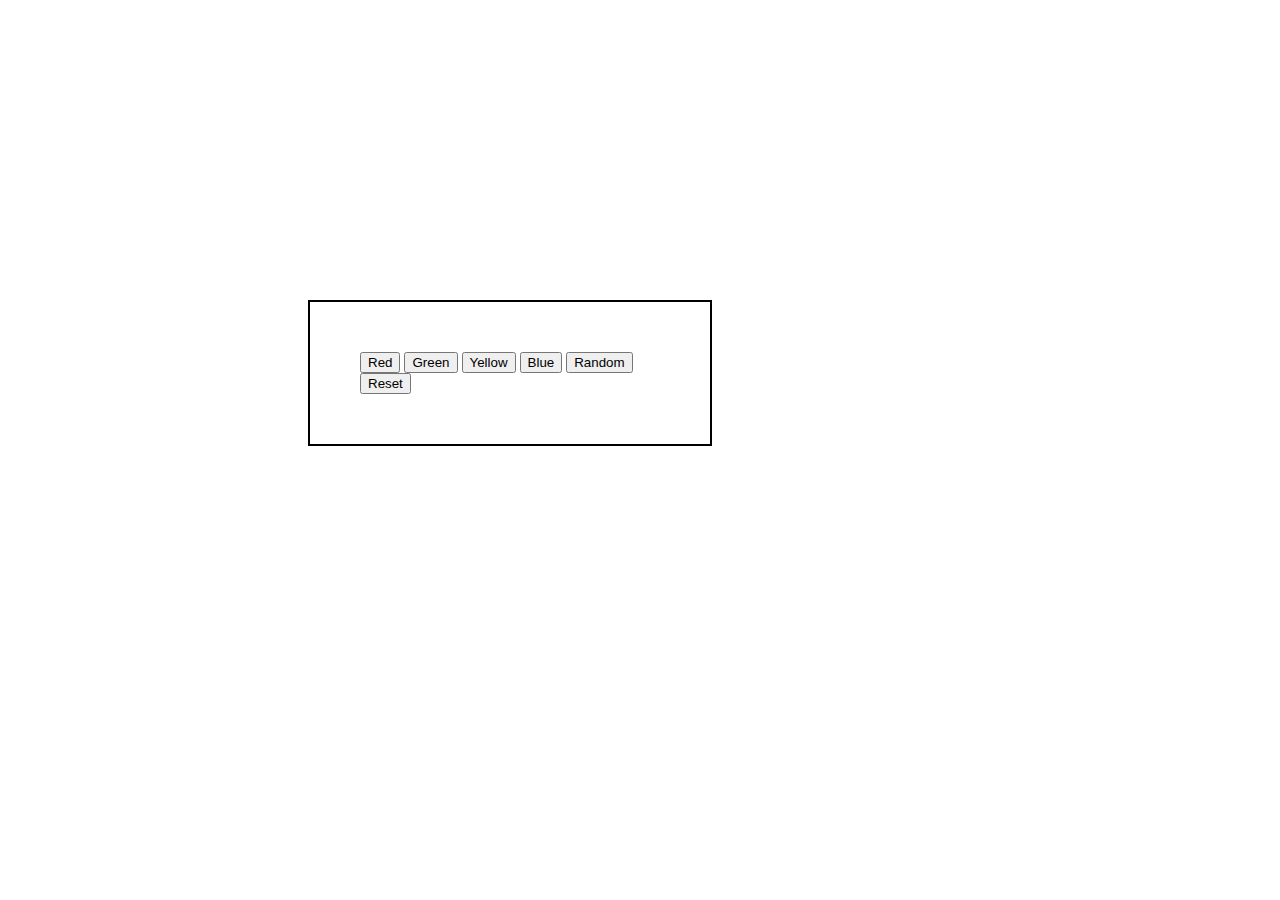
<file: First/index.html>
<!DOCTYPE html>
<html lang="en">

    <head>
        <meta charset="UTF-8">
        <meta http-equiv="X-UA-Compatible" content="IE=edge">
        <meta name="viewport" content="width=device-width, initial-scale=1.0">
        <title>Document</title>
        <script src="./script.js"></script>
        <link rel="stylesheet" href="style.css">
    </head>

    <body>
        <div class="container">
            <button id="Red" onclick="changeColor('Red')">Red</button>
            <button id="Green" onclick="changeColor('Green')">Green</button>
            <button id="Yellow" onclick="changeColor('Yellow')">Yellow</button>
            <button id="Blue" onclick="changeColor('Blue')">Blue</button>
            <button id="random" onclick="randomColor()">Random</button>
            <button id="reset" onclick="reset()">Reset</button>
        </div>
    </body>

</html>
</file>
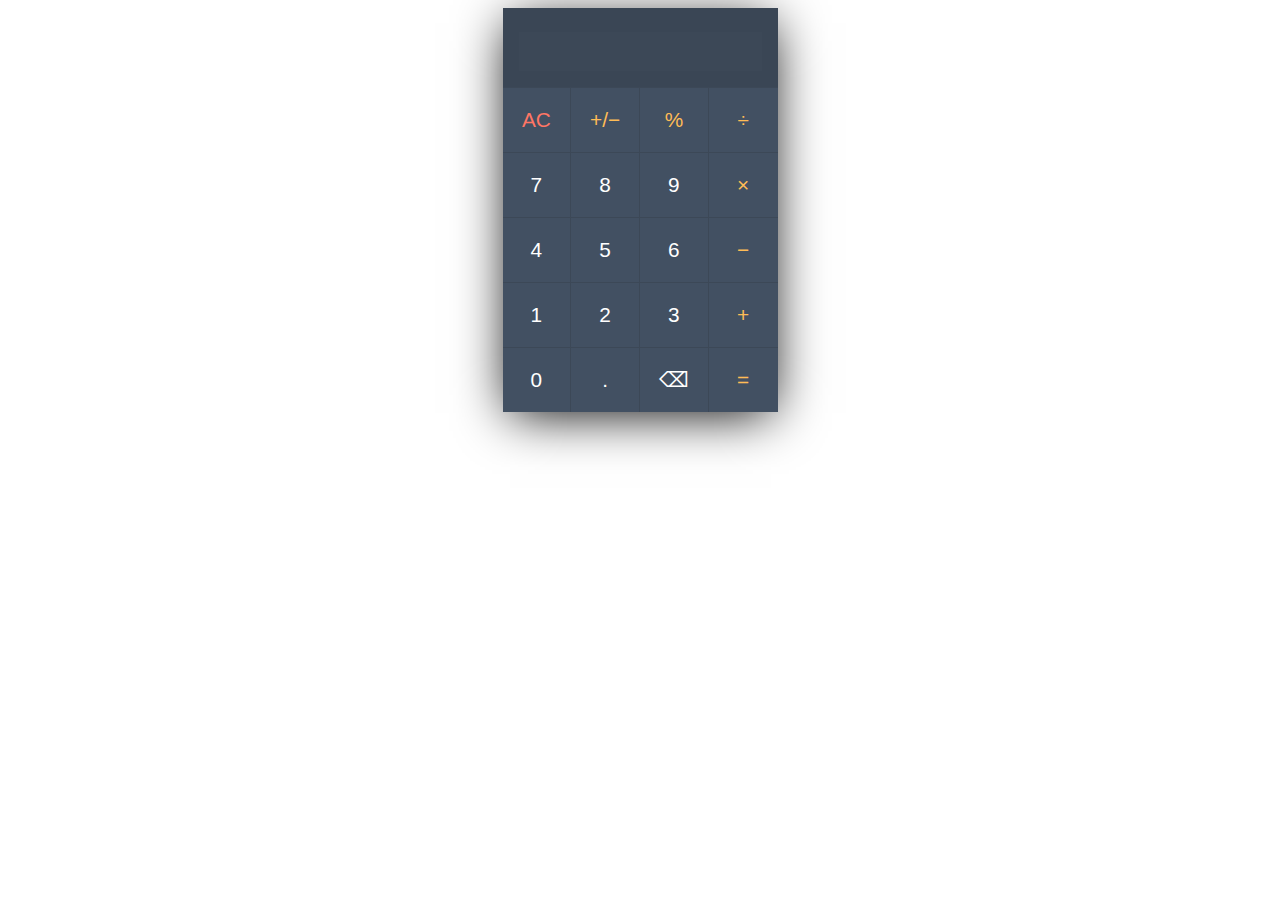
<file: Fourth/index.html>
<html>

    <head>
        <title>Calc</title>
        <link rel="stylesheet" href="style.css">
        <script src="./script.js"></script>
    </head>



    <body>
        <div class="calc-body">

            <div class="calc-screen">
                <div id="calc-operation"> </div>
                <input type="text" id="calc-typed">
            </div>
            <div class="calc-button-row">
                <button class="ac" onclick="reset()">AC</button>
                <button class="opt">&#43;&#47;&#8722;</button>
                <button class="opt" onclick="handleOperator('&#37;')">&#37;</button>
                <button class="opt" onclick="handleOperator('&#247;')">&#247;</button>
                <button onclick="numberBtn(7)">7</button>
                <button onclick="numberBtn(8)">8</button>
                <button onclick="numberBtn(9)">9</button>
                <button class="opt" onclick="handleOperator('&#215;')">&#215;</button>
                <button onclick="numberBtn(4)">4</button>
                <button onclick="numberBtn(5)">5</button>
                <button onclick="numberBtn(6)">6</button>
                <button class="opt" onclick="handleOperator('&#8722;')">&#8722;</button>
                <button onclick="numberBtn(1)">1</button>
                <button onclick="numberBtn(2)">2</button>
                <button onclick="numberBtn(3)">3</button>
                <button class="opt" onclick="handleOperator('&#43;')">&#43;</button>
                <button onclick="numberBtn(0)">0</button>
                <button onclick="numberBtn('.')">.</button>
                <button>&#9003;</button>
                <button class="opt" onclick="handleEqual()">&#61;</button>
            </div>
        </div>


    </body>








</html>
</file>
<file: First/style.css>
.container{
        border: 2px solid black;
        width: 300px;
        margin: 300px;
        padding: 50px
    
}
</file>
<file: Fourth/style.css>
.calc-body {
    width: 275px;
    margin: auto;
    min-height: 400px;
    box-shadow: 0 8px 50px -7px black;
    background: #3A4655;
}

/*Calculator Display Screen*/ .calc-screen {
    padding: 1rem;
}

#calc-operation {
    font-size: 1.3rem;
    text-align: right;
    color: #727B86;
    padding-bottom: .5rem;
}

#calc-typed {
    font-size: 2rem;
    text-align: right;
    color: #fff;
    background-color:#3C4857 ;
    width: 100%;
    border: 0px;
}

/*Calculator Buttons*/ .calc-button-row {
    display: table;
}

.calc-button-row button {
    display: table-cell;
    width: 25%;
    background: #425062;
    color: #fff;
    height: 65px;
    font-size: 1.3rem;
    border: none;
    border-color: #3C4857;
    border-width: 1px 1px 0px 0;
    border-style: solid;
}

.calc-button-row button.ac {
    color: #ff7665;
}

.calc-button-row button.opt {
    color: #ffbc56;
}

/*The border has been managed in every fourth button so that the design will not distract.*/ .calc-button-row button:nth-child(4n) {
    border-right: none;
}

.calc-button-row button:active {
    position: relative;
    top: 1px;
}

.calc-button-row button:hover {
    background: #3e4b5c;
}
</file>
